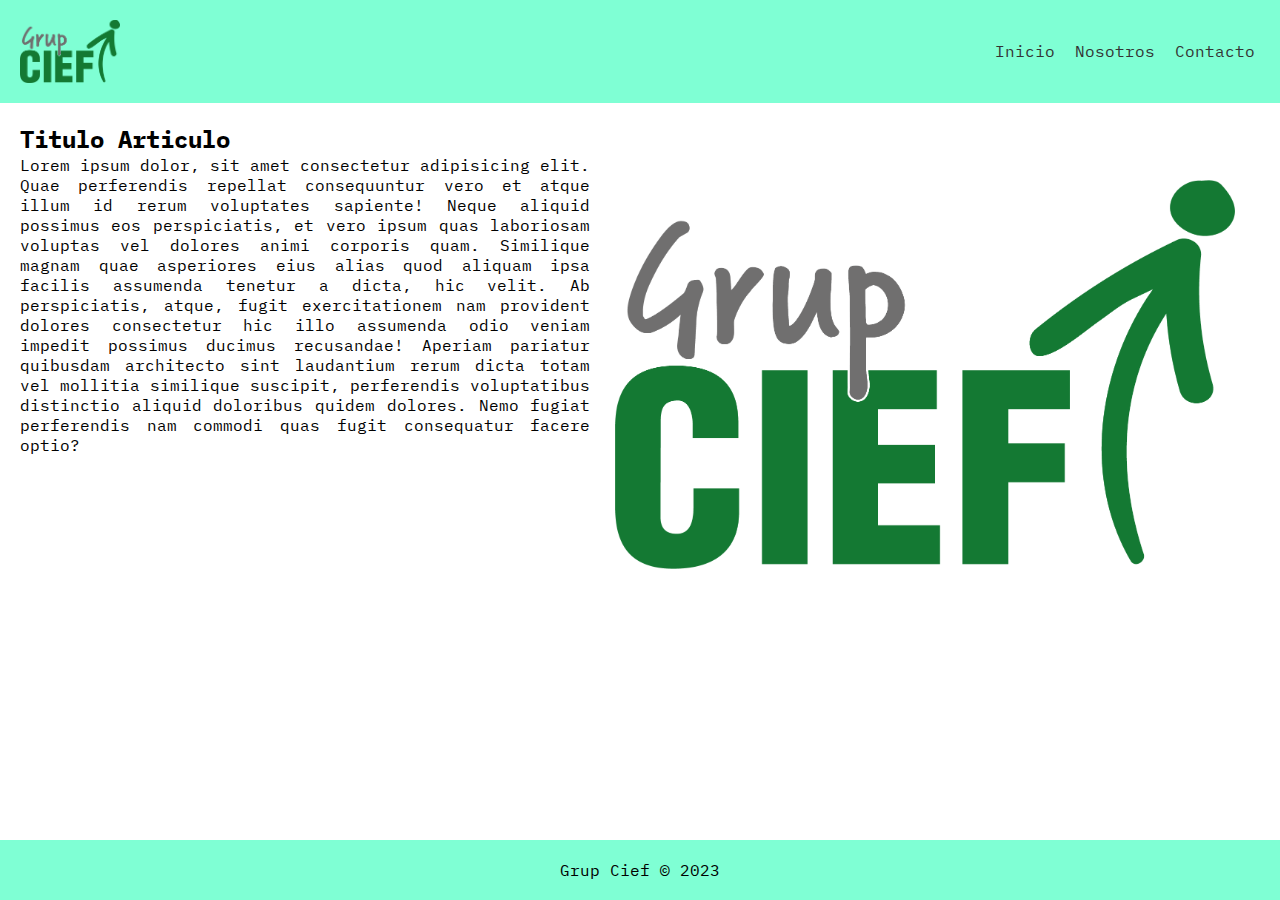
<file: cursoJavascriptCIEF/practicas/01 Introduccion/maquetacion/index.html>
<!DOCTYPE html>
<html lang="en">

<head>
    <meta charset="UTF-8">
    <meta http-equiv="X-UA-Compatible" content="IE=edge">
    <meta name="viewport" content="width=device-width, initial-scale=1.0">
    <title>Introducción JavaScript</title>
    <link rel="stylesheet" href="./css/main.css">
    <link rel="stylesheet" href="./css/index.css">
    <link rel="stylesheet" href="./css/responsive.css">
</head>

<body>
    <header>
        <img src="./images/GrupCief.png" alt="Logo Cief">
        <nav>
            <ul>
                <li><a href="./index.html">Inicio</a></li>
                <li><a href="nosotros.html">Nosotros</a></li>
                <li><a href="./contacto.html">Contacto</a></li>
            </ul>
        </nav>
    </header>
    <main>
        <section>
            <article>
                <h2>Titulo Articulo</h2>
                <div>
                    <p>Lorem ipsum dolor, sit amet consectetur adipisicing elit. Quae perferendis repellat consequuntur
                        vero et atque illum id rerum voluptates sapiente! Neque aliquid possimus eos perspiciatis, et
                        vero ipsum quas laboriosam voluptas vel dolores animi corporis quam. Similique magnam quae
                        asperiores eius alias quod aliquam ipsa facilis assumenda tenetur a dicta, hic velit. Ab
                        perspiciatis, atque, fugit exercitationem nam provident dolores consectetur hic illo assumenda
                        odio veniam impedit possimus ducimus recusandae! Aperiam pariatur quibusdam architecto sint
                        laudantium rerum dicta totam vel mollitia similique suscipit, perferendis voluptatibus
                        distinctio aliquid doloribus quidem dolores. Nemo fugiat perferendis nam commodi quas fugit
                        consequatur facere optio?</p>
                    <img src="./images/GrupCief.png" alt="">
                </div>
            </article>
        </section>
    </main>
    <footer>
        <p>Grup Cief &copy; 2023</p>
    </footer>
    <script src="./js/main.js"></script>
</body>

</html>
</file>
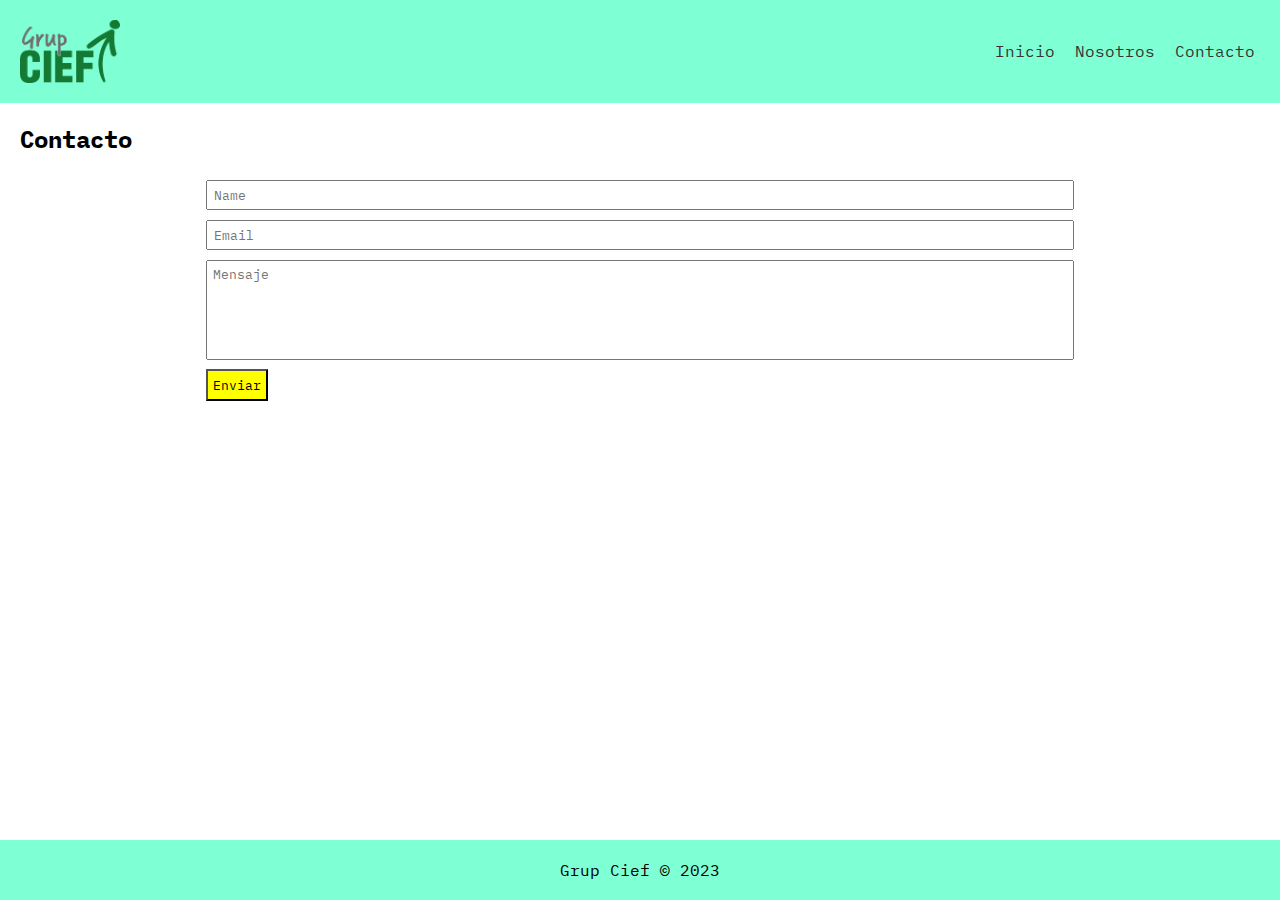
<file: cursoJavascriptCIEF/practicas/01 Introduccion/maquetacion/contacto.html>
<!DOCTYPE html>
<html lang="en">

<head>
    <meta charset="UTF-8">
    <meta http-equiv="X-UA-Compatible" content="IE=edge">
    <meta name="viewport" content="width=device-width, initial-scale=1.0">
    <title>Introducción JavaScript</title>
    <link rel="stylesheet" href="./css/main.css">
    <link rel="stylesheet" href="./css/index.css">
    <link rel="stylesheet" href="./css/forms.css">


</head>

<body>
    <header>
        <img src="./images/GrupCief.png" alt="Logo Cief">
        <nav>
            <ul>
                <li><a href="./index.html">Inicio</a></li>
                <li><a href="./nosotros.html">Nosotros</a></li>
                <li><a href="./contacto.html">Contacto</a></li>
            </ul>
        </nav>
    </header>
    <main>
        <section>
            <article>
                <h2>Contacto</h2>
                <form action="#">
                    <input type="text" placeholder="Name" require>
                    <input type="email" placeholder="Email" required>
                    <textarea placeholder="Mensaje" required></textarea>
                    <button type="button">Enviar</button>
                    <form action="#">

                    </form>
            </article>
        </section>
    </main>
    <footer>
        <p>Grup Cief &copy; 2023</p>
    </footer>
</body>

</html>
</file>
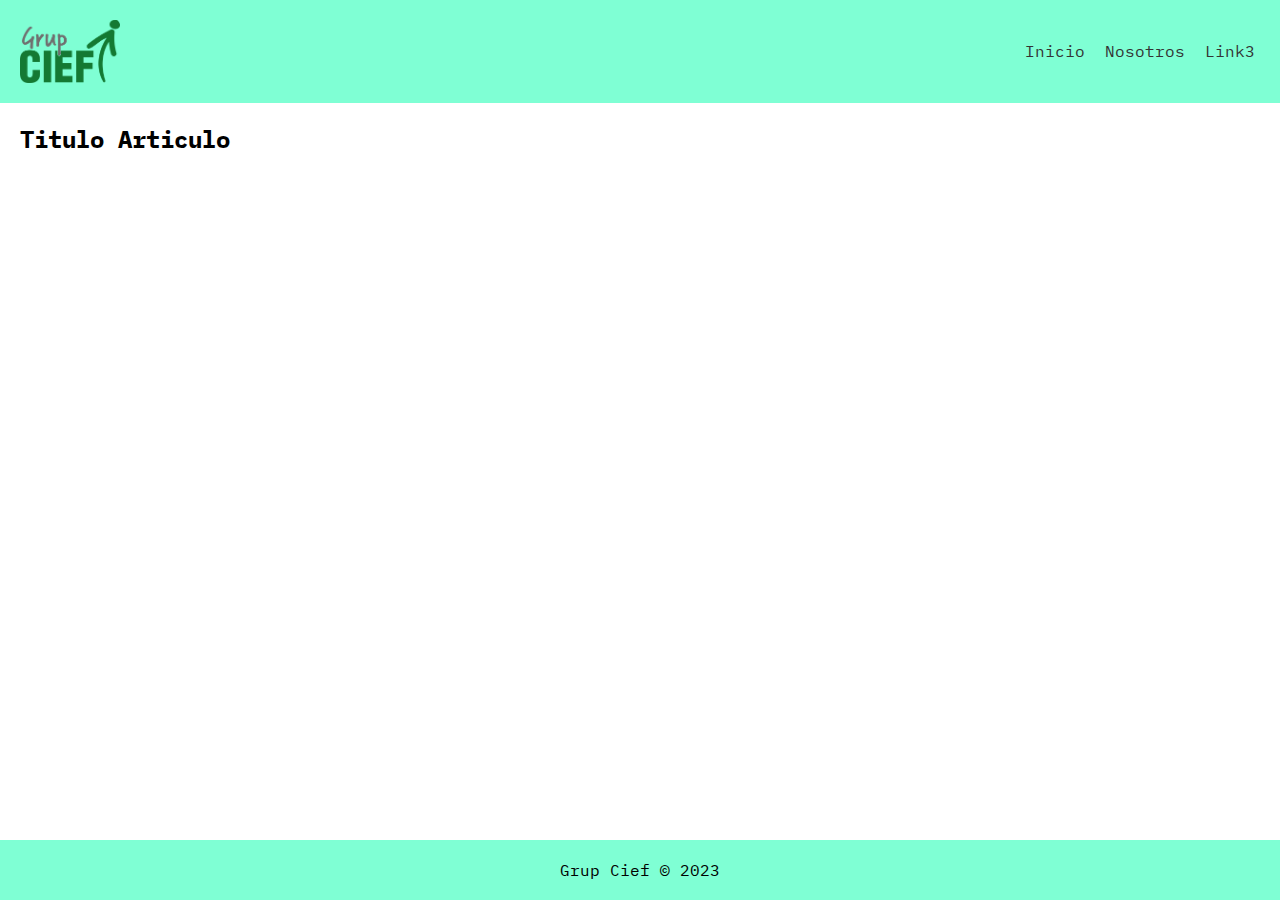
<file: cursoJavascriptCIEF/practicas/01 Introduccion/maquetacion/nosotros.html>
<!DOCTYPE html>
<html lang="en">

<head>
    <meta charset="UTF-8">
    <meta http-equiv="X-UA-Compatible" content="IE=edge">
    <meta name="viewport" content="width=device-width, initial-scale=1.0">
    <title>Introducción JavaScript</title>
    <link rel="stylesheet" href="./css/main.css">
    <link rel="stylesheet" href="./css/index.css">
</head>

<body>
    <header>
        <img src="./images/GrupCief.png" alt="Logo Cief">
        <nav>
            <ul>
                <li><a href="./index.html">Inicio</a></li>
                <li><a href="./nosotros.html">Nosotros</a></li>
                <li><a href="#">Link3</a></li>
            </ul>
        </nav>
    </header>
    <main>
        <section>
            <article>
                <h2>Titulo Articulo</h2>
            </article>
        </section>
    </main>
    <footer>
        <p>Grup Cief &copy; 2023</p>
    </footer>
</body>

</html>
</file>
<file: cursoJavascriptCIEF/practicas/01 Introduccion/maquetacion/css/main.css>
@import url('https://fonts.googleapis.com/css2?family=IBM+Plex+Mono:wght@300;400&display=swap');

* {
    margin: 0;
    padding: 0;
    box-sizing: border-box;
    font-family: 'IBM Plex Mono', monospace;
    /* Padding no da mas tamaño  */
}

/*  Estilos footer abajo  */
body {
    display: flex;
    flex-direction: column;
}

html,
body {
    height: 100%;
}

/*  Estilos Generales  */
a {
    color: #333;
    text-decoration: none;
}

a:hover {
    text-decoration: underline;
}

/*  Estilos header  */
header {
    display: flex;
    justify-content: space-between;
    align-items: center;
    padding: 20px;
    background-color: aquamarine;
    align-items: center;
}

header img {
    width: 100px;
}

header ul li {
    display: inline;
    margin: 5px;
}

/*  Estilos main  */
main {
    padding: 20px;
    flex-grow: 1;
}
article p {
    text-align: justify;
}

/*  Estilos footer  */
footer {
    padding: 20px;
    background-color: aquamarine;
    text-align: center;

}
</file>
<file: cursoJavascriptCIEF/practicas/01 Introduccion/maquetacion/css/index.css>
article div {
    display: flex;
}
article img {
    width: 50%;
    margin: 2%;
}
</file>
<file: cursoJavascriptCIEF/practicas/01 Introduccion/maquetacion/css/responsive.css>
@media only screen and (max-width: 768px){
    main div {
        display: block;
    }
}
</file>
<file: cursoJavascriptCIEF/practicas/01 Introduccion/maquetacion/css/forms.css>
@import url('https://fonts.googleapis.com/css2?family=IBM+Plex+Mono:wght@300;400&display=swap');

form {
    width: 70%;
    margin: 20px auto;
    font-family: 'IBM Plex Mono', monospace;
}
input, textarea {
    width: 100%;
    margin: 5px 0;
    padding: 4px 6px;
}
textarea {
    resize: none;
    height: 100px;
}
button {
    padding: 5px;
    background-color: yellow;
}
</file>
